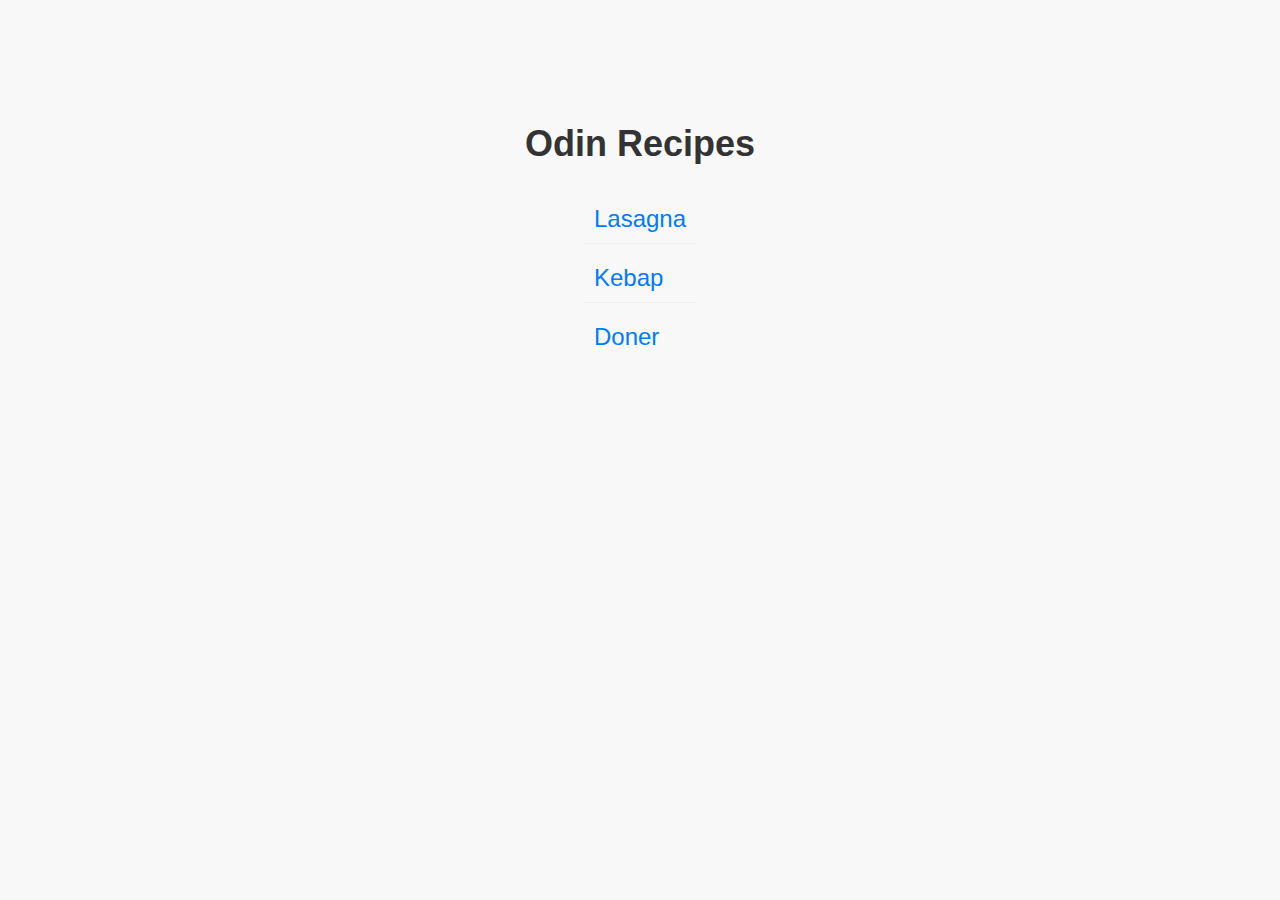
<file: index.html>
<!DOCTYPE html>
<html lang="en">
<head>
    <meta charset="UTF-8">
    <meta name="viewport" content="width=device-width, initial-scale=1.0">
    <title>Recipes</title>
    <link rel="stylesheet" href="styles.css">
</head>
<body>

    <h1>Odin Recipes</h1>
    <un>
        <li><a href="lasagna.html">Lasagna</a></li>
        <li><a href="kebap.html">Kebap</a></li>
        <li><a href="doner.html">Doner</a></li>
    </un>
    
    
</body>
</html>
</file>
<file: styles.css>
/* Reset styles for consistency across browsers */
* {
    margin: 2;
    padding: 0;
    box-sizing: border-box; /* Include padding and border in element's total width and height */
}

/* General body styles */
body {
    font-family: Arial, Helvetica, sans-serif; /* Set the font family for the entire page */
    background-color: #f8f8f8; /* Light grey background */
    margin: 10px; /* Set the margin around the body */
    padding: 10px; /* Set the padding inside the body */
    display: flex; /* Use flexbox for layout */
    flex-direction: column; /* Arrange items in a column */
    align-items: center; /* Center items horizontally */
    justify-content: center; /* Center items vertically */
    min-height: 50vh; /* Minimum height of 50% of the viewport height */
}

/* Heading styles */
h1 {
    color: #333; /* Dark grey text */
    font-size: 36px; /* Font size of 36 pixels */
    margin-bottom: 20px; /* Space below the heading */
}

/* List styles */
ul {
    list-style-type: none; /* Remove default list style (bullets) */
    padding: 0; /* Remove default padding */
    width: 100%; /* Full width of the container */
    max-width: 600px; /* Maximum width for the list */
    background: #fff; /* White background for the list */
    border: 1px solid #ccc; /* Border around the list */
    border-radius: 8px; /* Rounded corners */
    box-shadow: 0 2px 4px rgba(0, 0, 0, 0.1); /* Subtle shadow for depth */
}

/* List item styles */
li {
    margin: 10px 0; /* Vertical margin of 10 pixels between list items */
    padding: 10px; /* Padding inside each list item */
    border-bottom: 1px solid #eee; /* Border between list items */
    display: flex;
    align-items: center;
}

li:last-child {
    border-bottom: none; /* Remove border from the last item */
}

/* Link styles */
a {
    text-decoration: none; /* Remove underline from links */
    color: #007BFF; /* Blue text color for links */
    font-size: 24px; /* Font size of 24 pixels */
    display: flex;
    align-items: center;
}

a:hover {
    color: #0056b3; /* Darker blue color when hovering over links */
}

/* Image styles */
img {
    max-width: 100%; /* Responsive image */
    height: auto; /* Maintain aspect ratio */
    border-radius: 8px; /* Rounded corners */
    margin-right: 10px; /* Space between image and text */
}

/* Specific styles for kebap and doner images */
.kebap-image, .doner-image {
    max-width: 600px; /* Limit the maximum width */
    width: 100%; /* Ensure the image scales responsively */
    height: auto; /* Maintain aspect ratio */
}
</file>
